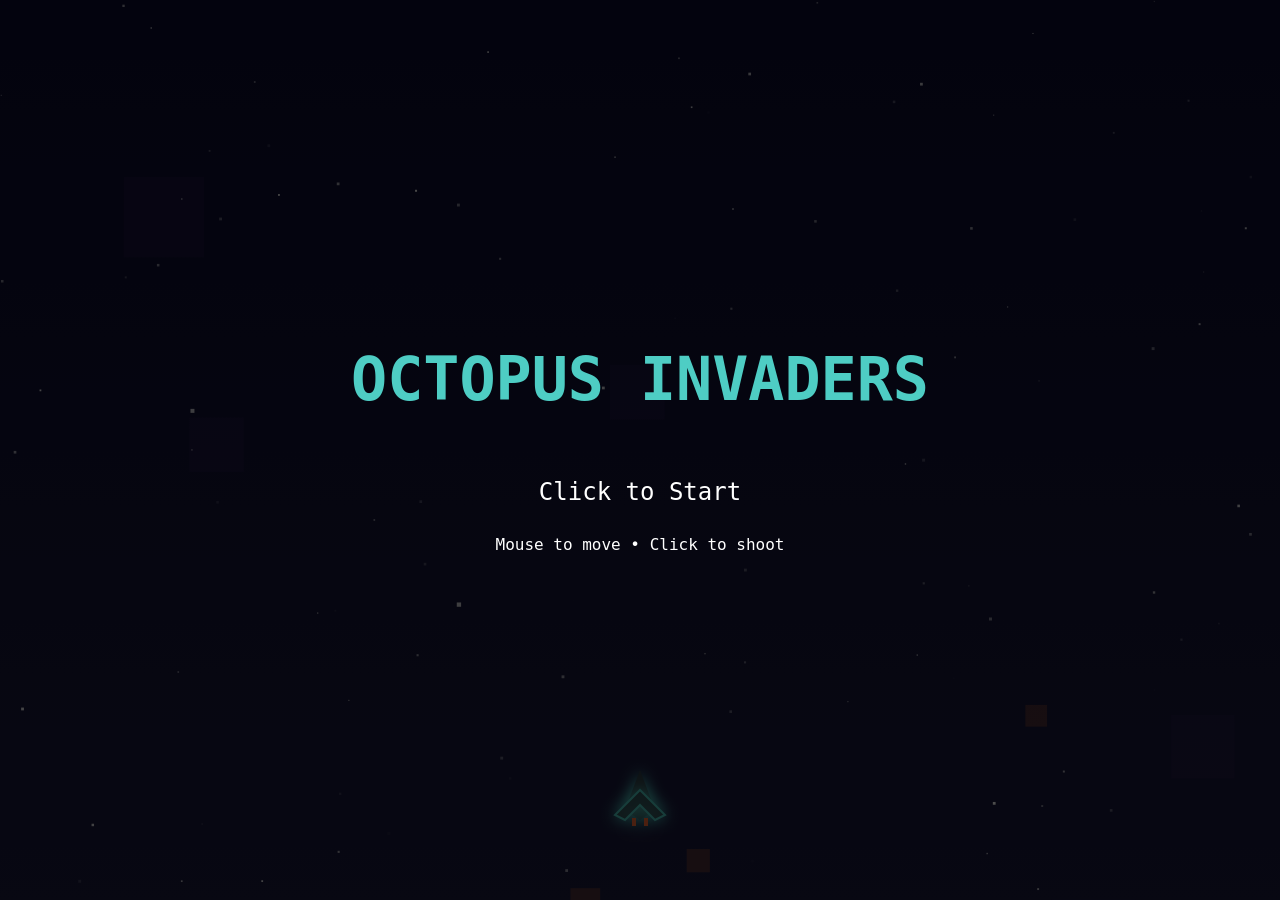
<file: benchmarks/space-shooter-results/space-shooter-gemma4-8bit/index.html>
<!DOCTYPE html>
<html lang="en">
<head>
    <meta charset="UTF-8">
    <meta name="viewport" content="width=device-width, initial-scale=1.0">
    <title>Octopus Invaders</title>
    <link rel="stylesheet" href="css/styles.css">
</head>
<body>
    <canvas id="gameCanvas"></canvas>

    <!-- Critical Import Order -->
    <script src="js/config.js"></script>
    <script src="js/audio.js"></script>
    <script src="js/particles.js"></script>
    <script src="js/background.js"></script>
    <script src="js/enemies.js"></script>
    <script src="js/player.js"></script>
    <script src="js/ui.js"></script>
    <script src="js/game.js"></script>
</body>
</html>
</file>
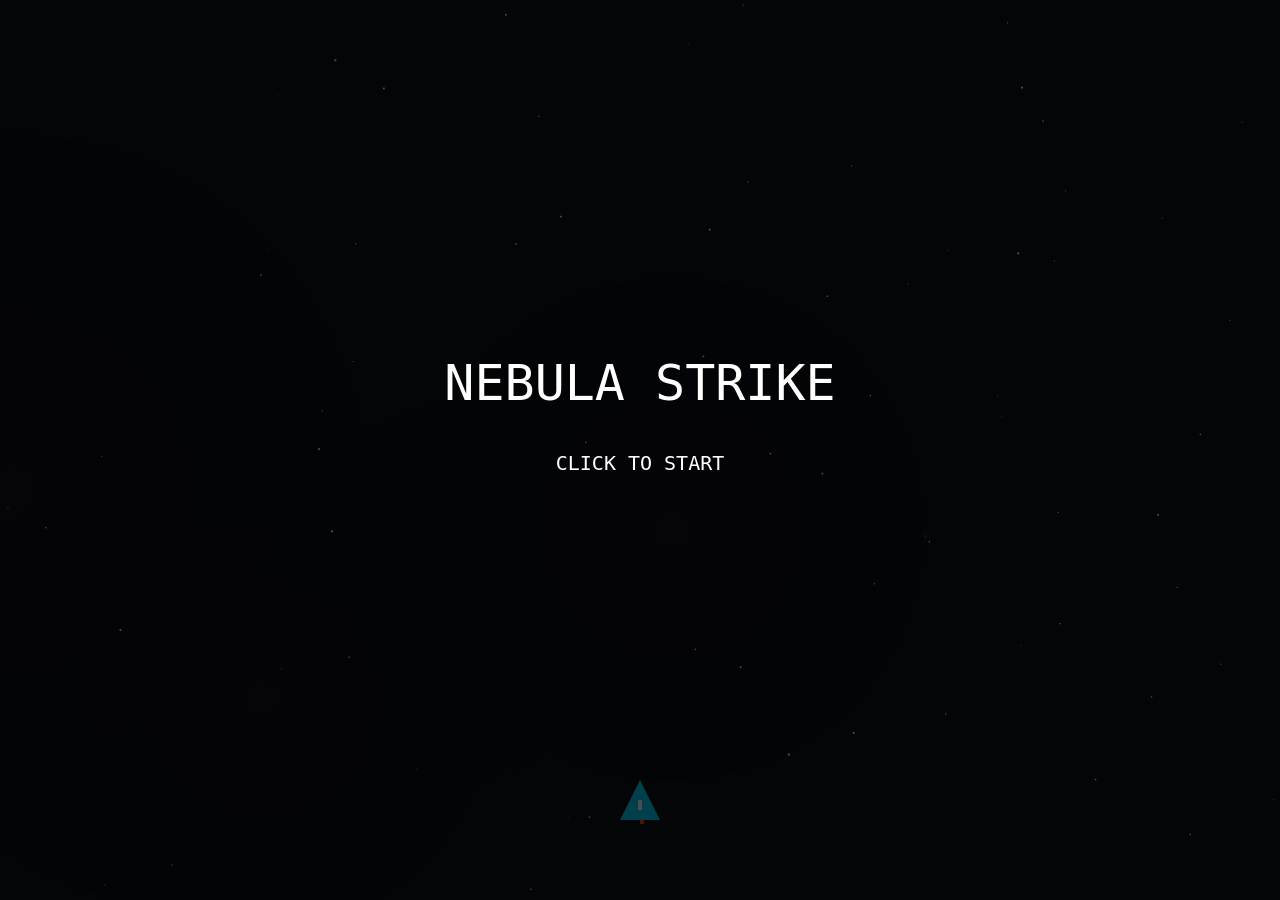
<file: benchmarks/space-shooter-results/space-shooter-gemma4-one-shot/index.html>
<!DOCTYPE html>
<html lang="en">
<head>
    <meta charset="UTF-8">
    <meta name="viewport" content="width=device-width, initial-scale=1.0">
    <title>Nebula Strike</title>
    <link rel="stylesheet" href="css/styles.css">
</head>
<body>
    <canvas id="gameCanvas"></canvas>
    <script src="js/config.js"></script>
    <script src="js/audio.js"></script>
    <script src="js/particles.js"></script>
    <script src="js/background.js"></script>
    <script src="js/enemies.js"></script>
    <script src="js/player.js"></script>
    <script src="js/ui.js"></script>
    <script src="js/game.js"></script>
</body>
</html>
</file>
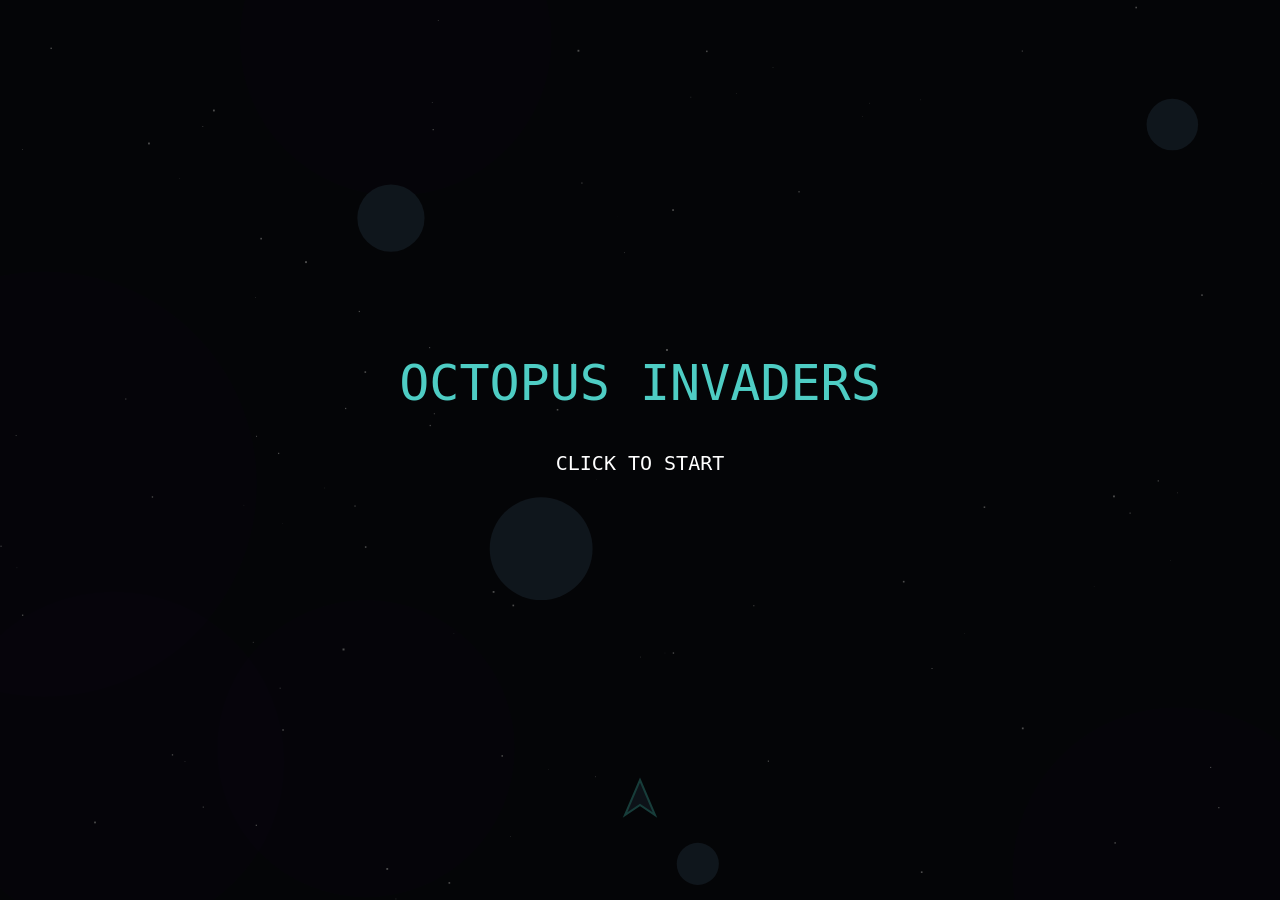
<file: benchmarks/space-shooter-results/space-shooter-gemma4/index.html>
<!DOCTYPE html>
<html lang="en">
<head>
    <meta charset="UTF-8">
    <meta name="viewport" content="width=device-width, initial-scale=1.0, maximum-scale=1.0, user-scalable=no">
    <title>OCTOPUS INVADERS</title>
    <link rel="stylesheet" href="css/styles.css">
</head>
<body>
    <canvas id="gameCanvas"></canvas>
    <!-- Using type="module" to allow imports/exports -->
    <script type="module" src="js/game.js"></script>
</body>
</html>
</file>
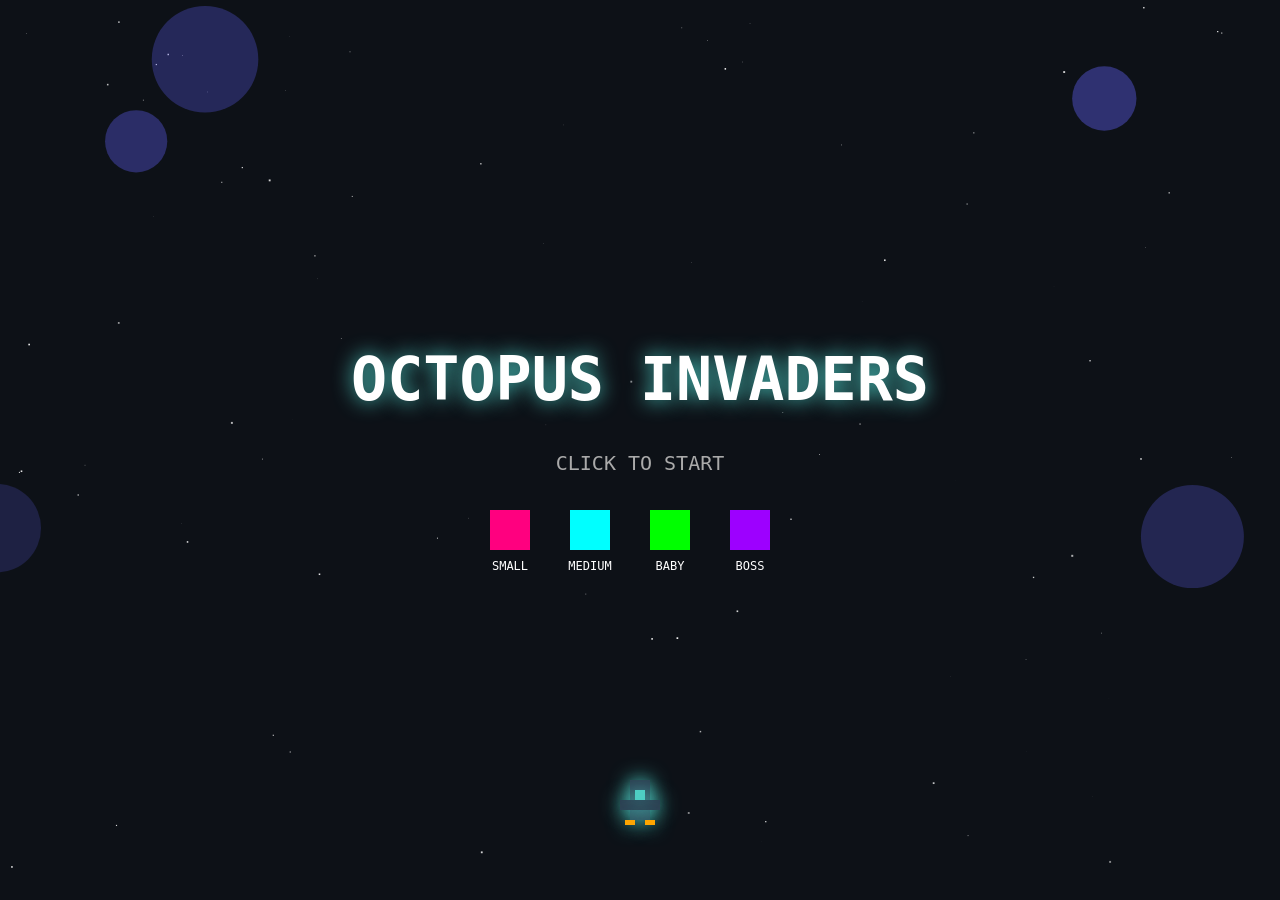
<file: benchmarks/space-shooter-results/space-shooter-qwen3.5-35b-mlx/index.html>
<!DOCTYPE html>
<html lang="en">
<head>
    <meta charset="UTF-8">
    <meta name="viewport" content="width=device-width, initial-scale=1.0">
    <title>Octopus Invaders</title>
    <link rel="stylesheet" href="css/styles.css">
</head>
<body>
    <canvas id="gameCanvas"></canvas>

    <!-- Scripts in dependency order -->
    <script src="js/config.js"></script>
    <script src="js/audio.js"></script>
    <script src="js/particles.js"></script>
    <script src="js/background.js"></script>
    <script src="js/enemies.js"></script>
    <script src="js/player.js"></script>
    <script src="js/ui.js"></script>
    <script src="js/game.js"></script>
</body>
</html>
</file>
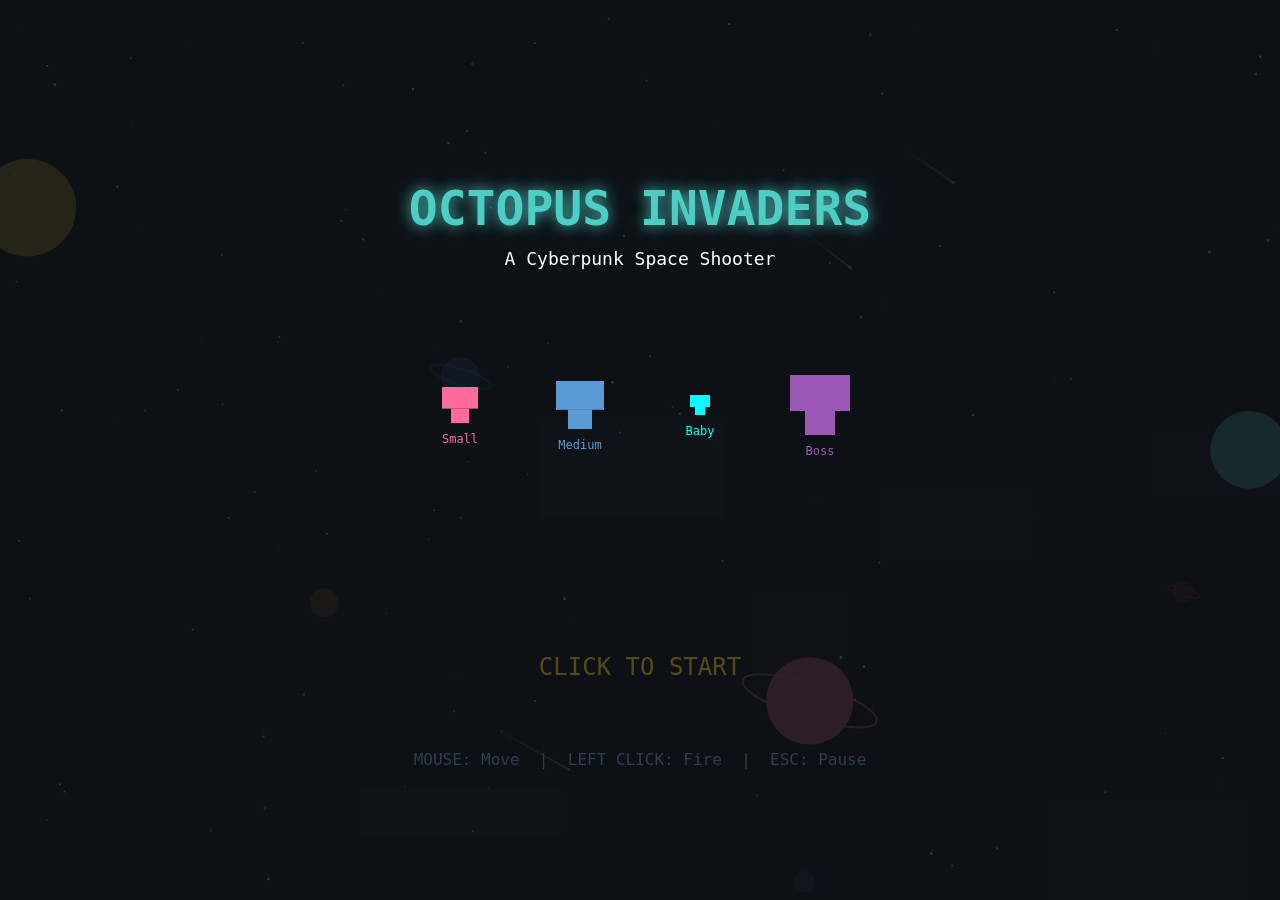
<file: benchmarks/space-shooter-results/space-shooter-qwen3.6-27b-nvfp4/index.html>
<!DOCTYPE html>
<html lang="en">
<head>
    <meta charset="UTF-8">
    <meta name="viewport" content="width=device-width, initial-scale=1.0">
    <title>Octopus Invaders</title>
    <link rel="stylesheet" href="css/styles.css">
</head>
<body>
    <canvas id="gameCanvas"></canvas>
    <!-- Dependency order: config > audio > particles > background > enemies > player > ui > game -->
    <script src="js/config.js"></script>
    <script src="js/audio.js"></script>
    <script src="js/particles.js"></script>
    <script src="js/background.js"></script>
    <script src="js/enemies.js"></script>
    <script src="js/player.js"></script>
    <script src="js/ui.js"></script>
    <script src="js/game.js"></script>
</body>
</html>
</file>
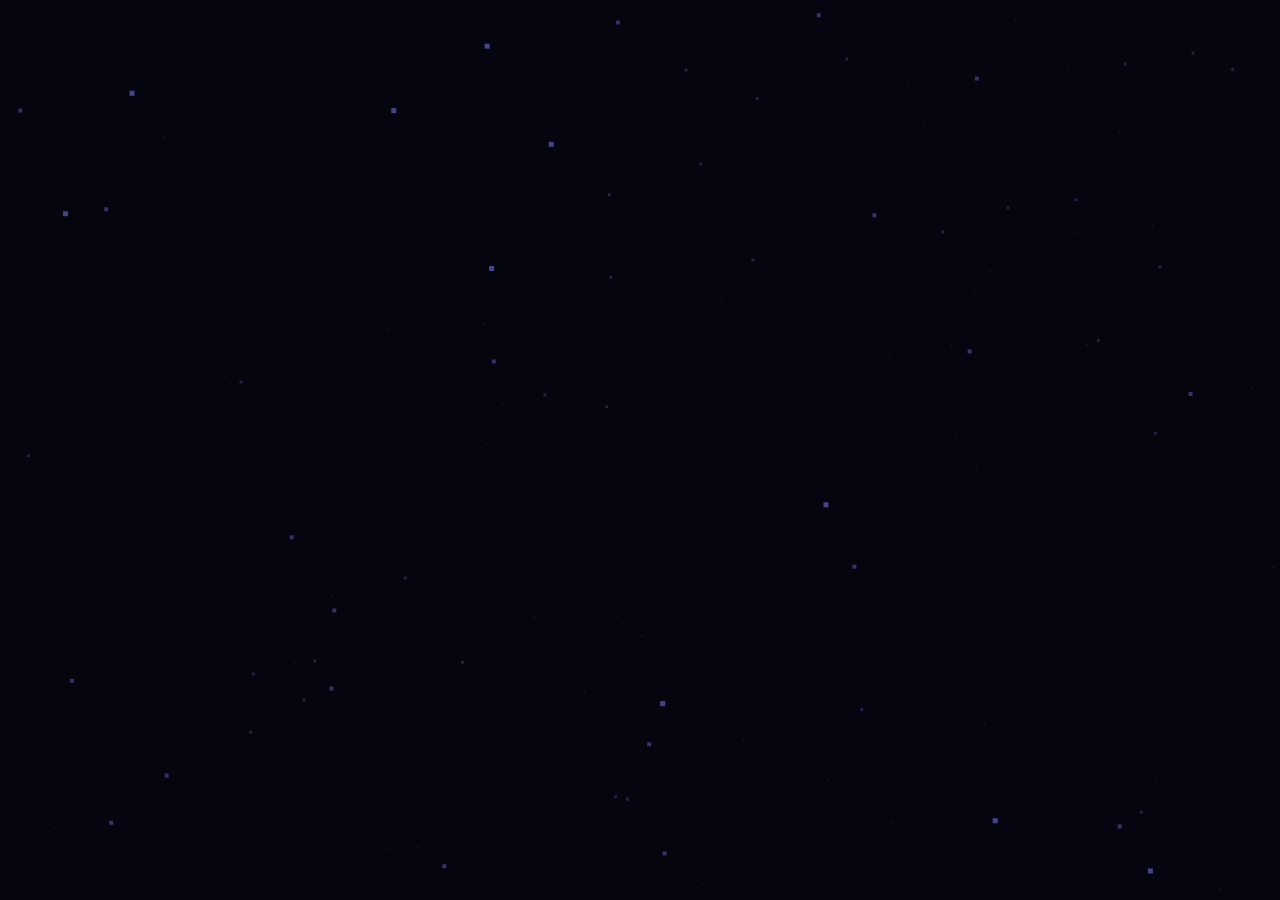
<file: benchmarks/space-shooter-results/space-shooter-qwen3.6-35b-octopus-mlx/index.html>
<!DOCTYPE html>
<html lang="en">
<head>
    <meta charset="UTF-8">
    <meta name="viewport" content="width=device-width, initial-scale=1.0">
    <title>Octopus Invaders</title>
    <link rel="stylesheet" href="css/styles.css">
</head>
<body>
    <canvas id="gameCanvas"></canvas>

    <!-- Dependency Order: Config -> Audio -> Particles -> Background -> Enemies -> Player -> UI -> Game -->
    <script src="js/config.js"></script>
    <script src="js/audio.js"></script>
    <script src="js/particles.js"></script>
    <script src="js/background.js"></script>
    <script src="js/enemies.js"></script>
    <script src="js/player.js"></script>
    <script src="js/ui.js"></script>
    <script src="js/game.js"></script>
</body>
</html>
</file>
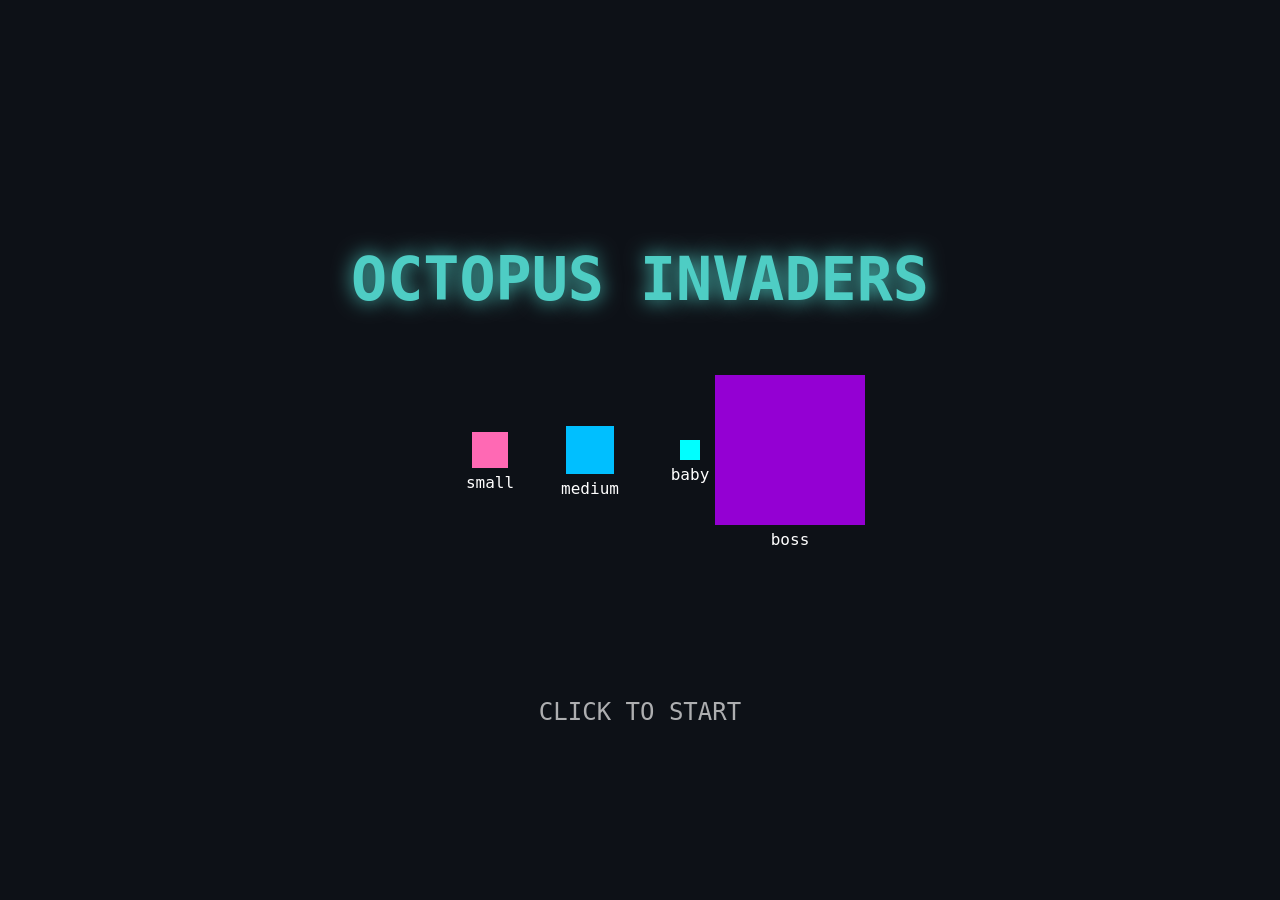
<file: benchmarks/space-shooter-results/space-shooter-qwen3.6-35b/index.html>
﻿<!DOCTYPE html>
<html lang="en">
<head>
    <meta charset="UTF-8">
    <meta name="viewport" content="width=device-width, initial-scale=1.0">
    <title>Octopus Invaders</title>
    <link rel="stylesheet" href="css/styles.css">
</head>
<body>
    <canvas id="gameCanvas"></canvas>
    <script type="module" src="js/game.js"></script>
</body>
</html>
</file>
<file: benchmarks/space-shooter-results/space-shooter-gemma4-8bit/css/styles.css>
body, html {
    margin: 0;
    padding: 0;
    width: 100%;
    height: 100%;
    overflow: hidden;
    background-color: #050505;
}

canvas {
    display: block;
    cursor: none;
    image-rendering: pixelated;
}

* {
    user-select: none;
    -webkit-user-select: none;
}
</file>
<file: benchmarks/space-shooter-results/space-shooter-gemma4-one-shot/css/styles.css>
body, html {
    margin: 0;
    padding: 0;
    width: 100%;
    height: 100%;
    overflow: hidden;
    background-color: #0D1117;
    cursor: none;
}

canvas {
    display: block;
}
</file>
<file: benchmarks/space-shooter-results/space-shooter-gemma4/css/styles.css>
body, html {
    margin: 0;
    padding: 0;
    width: 100%;
    height: 100%;
    overflow: hidden;
    background-color: #0D1117;
}

canvas {
    display: block;
    image-rendering: pixelated; /* Critical for pixel art style */
    cursor: none; /* Hide cursor during gameplay */
}

* {
    user-select: none;
    -webkit-user-select: none;
}
</file>
<file: benchmarks/space-shooter-results/space-shooter-qwen3.5-35b-mlx/css/styles.css>
/* Reset and Canvas Setup */
body, html {
    margin: 0;
    padding: 0;
    width: 100%;
    height: 100%;
    overflow: hidden; /* Prevent scrollbars */
    background-color: #0D1117;
    user-select: none; /* No text selection */
    font-family: 'Courier New', Courier, monospace;
}

canvas {
    display: block;
    cursor: none; /* Hide default cursor during gameplay */
}

/* Utility for UI overlays if needed, though we draw on canvas */
#ui-layer {
    position: absolute;
    top: 0;
    left: 0;
    width: 100%;
    height: 100%;
    pointer-events: none; /* Let clicks pass through to canvas */
}
</file>
<file: benchmarks/space-shooter-results/space-shooter-qwen3.6-27b-nvfp4/css/styles.css>
* {
    margin: 0;
    padding: 0;
    box-sizing: border-box;
}

html, body {
    width: 100%;
    height: 100%;
    overflow: hidden;
    background: #0D1117;
    cursor: none;
    user-select: none;
    -webkit-user-select: none;
    -moz-user-select: none;
    -ms-user-select: none;
}

#gameCanvas {
    display: block;
    width: 100%;
    height: 100%;
    cursor: none;
}
</file>
<file: benchmarks/space-shooter-results/space-shooter-qwen3.6-35b-octopus-mlx/css/styles.css>
/* css/styles.css */
body, html {
    margin: 0;
    padding: 0;
    width: 100%;
    height: 100%;
    overflow: hidden;
    background-color: #050510; /* Deep space blue-black */
    user-select: none;
}

canvas {
    display: block;
    cursor: none; /* Hide default cursor for immersion */
}
</file>
<file: benchmarks/space-shooter-results/space-shooter-qwen3.6-35b/css/styles.css>
﻿* {
    margin: 0;
    padding: 0;
    box-sizing: border-box;
}

html, body {
    width: 100%;
    height: 100%;
    overflow: hidden;
    background-color: #0D1117;
    user-select: none;
    -webkit-user-select: none;
    cursor: none;
}

canvas {
    display: block;
    width: 100%;
    height: 100%;
    image-rendering: pixelated;
    image-rendering: crisp-edges;
}
</file>
